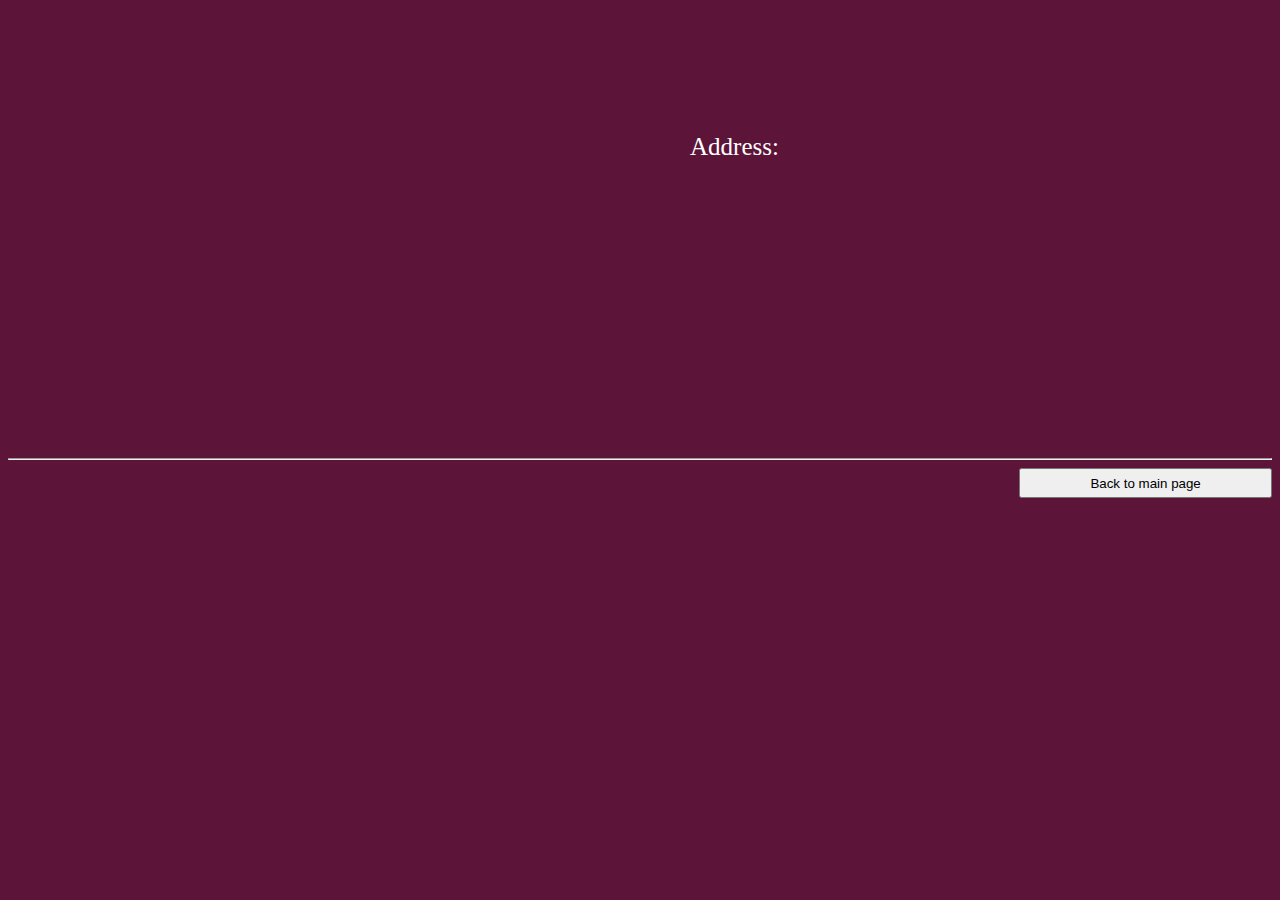
<file: projects/random-user-generator/index.html>
<!DOCTYPE html>
<html lang="en">
<head>
    <meta charset="UTF-8">
    <meta http-equiv="X-UA-Compatible" content="IE=edge">
    <meta name="viewport" content="width=device-width, initial-scale=1.0">
    <title>User generator</title>
    <link rel="stylesheet" href="style.css">
    <script src="./app.js"></script>
</head>
<body>
    <main>
        <div class="divName"></div>
    </main>
    <div class="about">
        <div class="divImage"></div>
        <div class="info">
            <div class="username"></div>
            <div class="dob"></div>
            <div class="address">
                <p>Address:</p>
            </div>
        </div>
    </div>
    <hr class="line">
    <footer>
        <button class="back" onclick="history.back()">Back to main page</button>
    </footer>
</body>
</html>
</file>
<file: projects/random-user-generator/style.css>
body {
    background-color: rgb(93, 20, 57);
}
main {
    display: flex;
    justify-content: center;
}
.divName {
    font-size: 40px;
    color: aliceblue;
}
.about {
    display: grid;
    grid-template-columns: repeat(2,1fr);
    height: 400px;
    margin-bottom: 50px;

}


.divImage {
    display: flex;
    justify-content: center;
}
.image {
    border-radius: 30%;
}
.info {
    display: block;
    padding-left: 10px;
    padding-top: 20px;    
}

.address,
.dob,
.username{
    display: block;
    padding-left: 40px;
    color: white;
    font-size: 25px;
    height: 40px;
}
footer {
    height: 30px;
    display:grid;
    grid-template-columns: repeat(5,1fr);
    color: white;
    padding: 0;
}

.phone,
.email{
    font-size: 20px;
    padding: 0;
    margin: 0;
}

.back{
    margin-top: 20px;
    grid-column: 5/6;
    padding: 0;
    margin: 0;
}

.phone {
    grid-column: 2/3;
    padding-left: 20px;
}
.email {
    grid-column: 1/2;
    width: auto;
    white-space: nowrap;
}

@media (max-width: 992px){
    body{grid-template-rows: repeat(2, 1fr);}
    div.about {
        grid-template-columns: 1fr;
        grid-template-rows: repeat(2,1fr);
        grid-row: 1/2;
    }
    img.image{
        width: 40%;
    }
    footer{
        justify-content:end;
        margin-top: 500px;
        grid-row: 2/3;
    }
    hr{
        display: none;
    }
}
</file>
